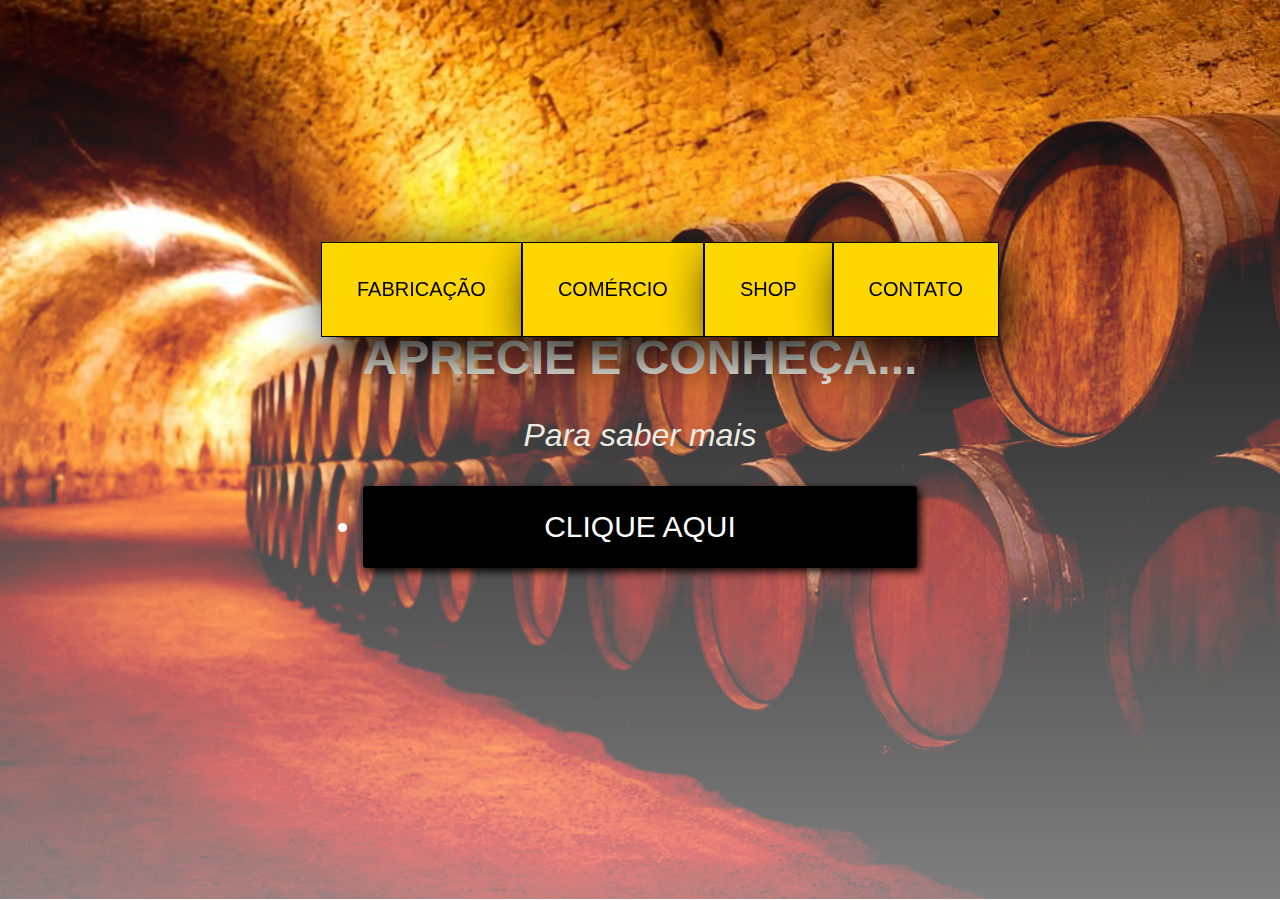
<file: index.html>
<!DOCTYPE html>
<html>
  <head>
    <meta charset="UTF-8">
    <meta name="viewport" content="width=device-width, initial-scale=1.0">
    <meta http-equiv="X-UA-Compatible" content="ie=edge">
    <title>Cervejaria Breja</title>
    <link rel="stylesheet" href="./CSS/estilo.css">
  </head>
  <body>

    <!--_-_-_-_-_-_-_- Header -_-_-_-_-_-_-_-_--->

    <div class="interface">
    <header>
      <ul class="menu-principal">
        <a href="PAGES/fabricacao.html"><li class="border-left">FABRICAÇÃO</li></a>
        <a href="#"><li class="border-left">COMÉRCIO</li></a>
          <a href="#"><li class="border-left">SHOP</li></a>
        <a href="PAGES/contato.html"><li class="border-left">CONTATO</li></a>
      </ul>
      <div class="banner">
        <h1>Aprecie e Conheça...</h1>
        <p>Para saber mais</p>
        <a href="PAGES/fabricacao.html"><li class="botao">Clique aqui</li></a>
      </div>
    </header>

    <!--_-_-_-_-_-_-_-_ Contenteudo _-_-_-_-_-_-_-_-_-->
    <main>
      <div class="descricao">

      </div>

      </main>
<!---_-_-_-_-_-_-_-_-_ HAMBURGUER _-_-_-_-_-_-_-_-_-_-->

      <input type="checkbox" id="navicon">
      <div class="nav-toggle">
        <label for="navicon" class="hamburger">
          <span></span>
          <span></span>
          <span></span>
        </label>
      </div>
    <nav class="sidebar"role="complementary">
      <a href="#" id="menu-nome">MENU</a></a><br>
      <a href="pages/fabricacao.html">Fabricação</a><br>
      <a href="#">Comércio</a><br>
      <a href="pages/contato.html">Contato</a></nav>
    </body>
  </div>
</html>
</file>
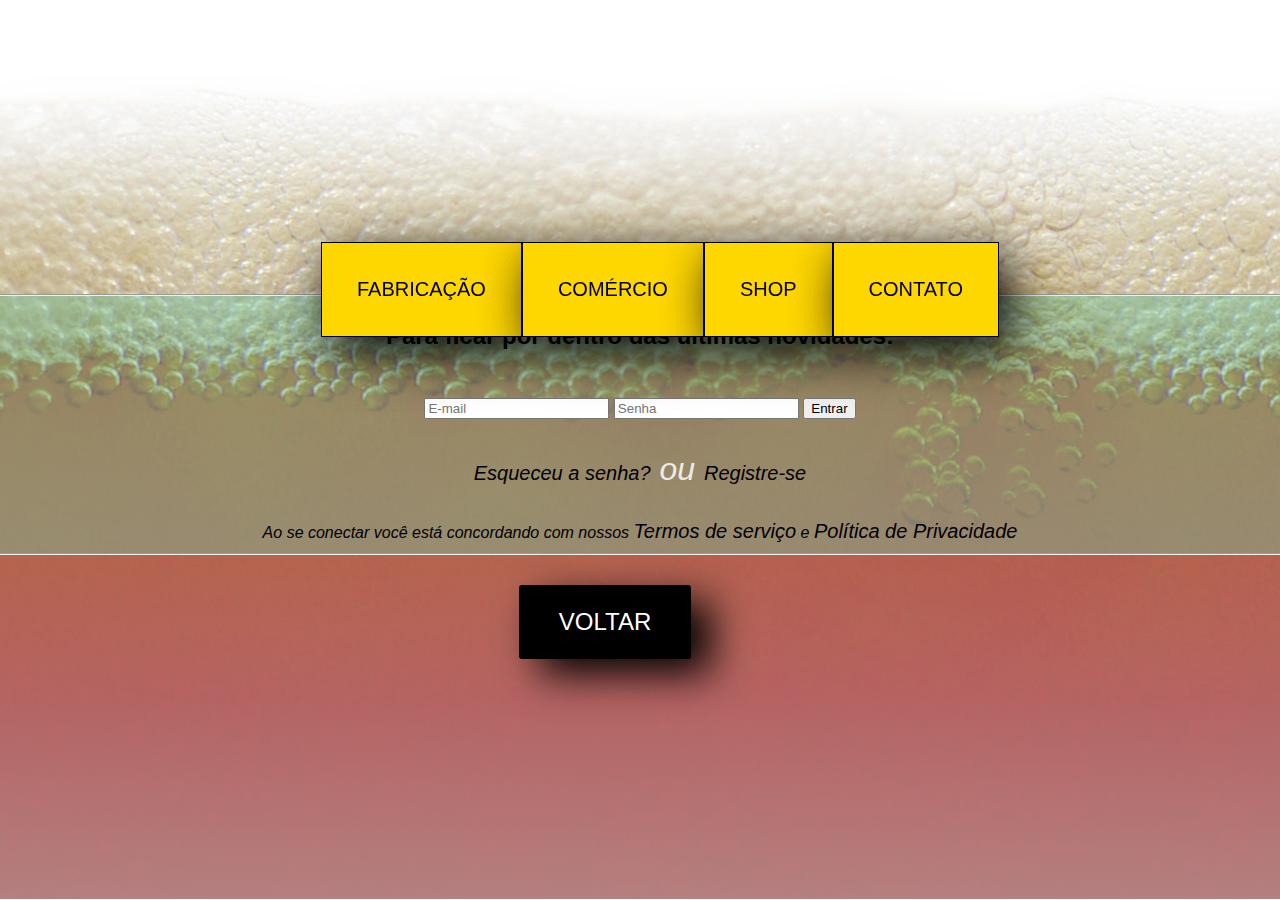
<file: PAGES/contato.html>
<!DOCTYPE html>
<html>
  <head>
    <meta charset="UTF-8">
    <meta name="viewport" content="width=device-width, initial-scale=1.0">
    <meta http-equiv="X-UA-Compatible" content="ie=edge">
    <title>Cervejaria Breja</title>
    <link rel="stylesheet" href="../CSS/contato.css">
  </head>
  <body>

    <!--_-_-_-_-_-_-_- Header -_-_-_-_-_-_-_-_--->

    <div class="interface">
    <header>
      <ul class="menu-principal">
        <a href="fabricacao.html"><li class="border-left">FABRICAÇÃO</li></a>
        <a href="#"><li class="border-left">COMÉRCIO</li></a>
        <a href="#"><li class="border-left">SHOP</li></a>
        <a href="contato.html"><li class="border-left">CONTATO</li></a>
      </ul>
      <div class="banner">
        <h1>Contate-nos!</h1>

           <fieldset class="backgr">
              <h2>Para ficar por dentro das ultimas novidades: </p></h2>
              <input type="text" name="email" placeholder="E-mail">
              <input type="password" name"pass" placeholder="Senha">
              <input type="button" name="entrar" value="Entrar">
              <p><a href="#">Esqueceu a senha?</a>  ou  <a href="#">Registre-se</a></p>
              <em>Ao se conectar você está concordando com nossos <a href="">Termos de serviço</a> e <a href="#">Política de Privacidade</a></em>
           </fieldset>
        <a href="../index.html" style="margin-left: 550px; " class="botao">Voltar</a>
    </body>
  </div>
</html>
</file>
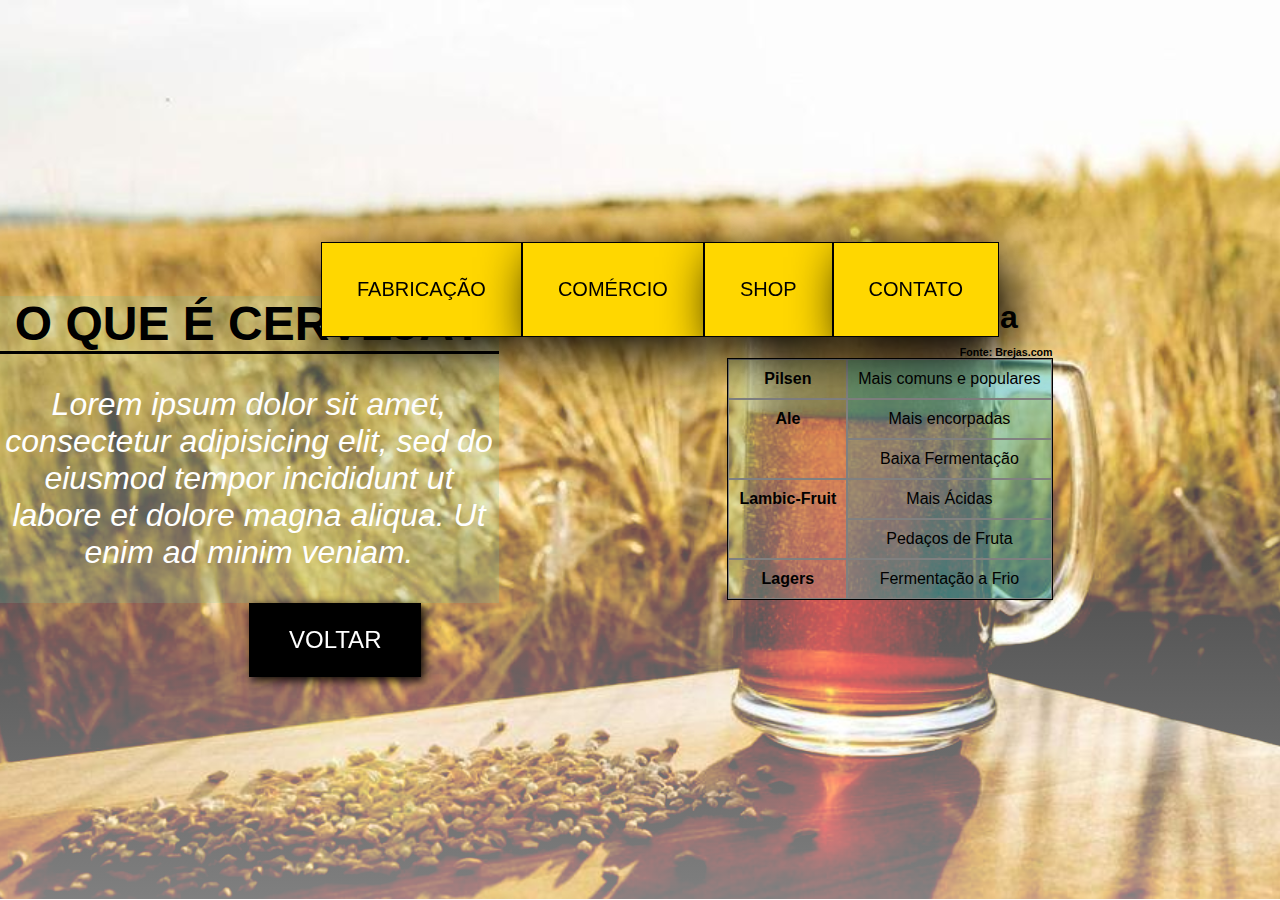
<file: PAGES/fabricacao.html>
<!DOCTYPE html>
<html>
  <head>
    <meta charset="UTF-8">
    <meta name="viewport" content="width=device-width, initial-scale=1.0">
    <meta http-equiv="X-UA-Compatible" content="ie=edge">
    <title>Fabricação</title>
    <link rel="stylesheet" href="../CSS/fabricacao.css">
  </head>
  <body>

    <!--_-_-_-_-_-_-_- Header -_-_-_-_-_-_-_-_--->

    <div class="interface">
    <header>
      <ul class="menu-principal">
        <a href="fabricacao.html"><li class="border-left">FABRICAÇÃO</li></a>
        <a href="#"><li class="border-left">COMÉRCIO</li></a>
        <a href="#"><li class="border-left">SHOP</li></a>
        <a href="contato.html"><li class="border-left">CONTATO</li></a>
      </ul>
      <div class="banner" style="width: 500px; background-color: rgba(111, 202, 166, 0.2);">
        <h1>O Que é Cerveja?</h1>
        <p>Lorem ipsum dolor sit amet, consectetur adipisicing elit, sed do eiusmod tempor incididunt ut labore et dolore magna aliqua. Ut enim ad minim veniam.</p>
        <a href="../index.html"  " class="botao">Voltar</a>
      </div>

    <table id="tabelaspec">
    <caption>Tipos de Cerveja <span>Fonte: Brejas.com</span></caption>
    <tr>
      <td class="ce">Pilsen</td>
      <td class="cd">Mais comuns e populares</td>
    </tr>
    <tr>
      <td rowspan="2" class="ce">Ale</td>
      <td class="cd">Mais encorpadas</td>
    </tr>
    <tr>
      <td class="cd">Baixa Fermentação</td>
    </tr>
    <tr>
      <td rowspan="2" class="ce">Lambic-Fruit</td>
      <td class="cd">Mais Ácidas</td>
    </tr>
    <tr>
      <td class="cd">Pedaços de Fruta</td>
    </tr>
    <tr>
      <td class="ce">Lagers</td>
      <td class="cd">Fermentação a Frio</td>
    </tr>
  </table>


    </header>

    <!--_-_-_-_-_-_-_-_ Contenteudo _-_-_-_-_-_-_-_-_-->
    <main>
      <div class="descricao">

      </div>

      </main>
<!---_-_-_-_-_-_-_-_-_ HAMBURGUER _-_-_-_-_-_-_-_-_-_-->

      <input type="checkbox" id="navicon">
      <div class="nav-toggle">
        <label for="navicon" class="hamburger">
          <span></span>
          <span></span>
          <span></span>
        </label>
      </div>
    <nav class="sidebar"role="complementary">
      <a href="#" id="menu-nome">MENU</a></a><br>
      <a href="fabricacao.html">Fabricação</a><br>
      <a href="#">Comércio</a><br>
      <a href="contato.html">Contato</a></nav>
    </body>
  </div>
</html>
</file>
<file: CSS/estilo.css>
@font-face {

}


a {

  text-decoration: none;
  color: black;
  font-size: 15pt;

}

body {
  font-family: arial, sans-serif;

}


.menu-principal {
  color: #38B0DE;
  position: fixed;
  list-style: none;
  margin-top: 0px;
}

.menu-principal li {
background-size: auto;
  padding: 20px;
  background-color: gold;
}


/*------------- MEDIA QUERIES ---------------*/


@media only screen and (max-width: 320px) {
  .banner {
    margin: 30px;
  }
}


@media only screen and (max-width: 425px) {

body {
    background-size: cover;
    font-size: 8pt;

}

.menu-principal {
    display: none;
  }

}

@media only screen and (max-width: 768px) {

  .menu-principal {
      margin-top: -280px;

      display: flex;

    }

  .menu-principal li {
      border: 1px white solid;
      box-shadow: 3px 3px 8px black;
      flex-direction: column;
      flex-grow: 1;


  }

  .nav-toggle, .hamburger, .sidebar, #navicon {
      display: none;
    }
}

@media only screen and (max-width: 1024px){

.nav-toggle, .hamburger, .sidebar, #navicon {
      display: none;
  }

.menu-principal {
    display: flex;
    flex-direction: row;

  }

.menu-principal li{
    border: 1px white solid;

  }

}

@media only screen and (max-width: 1440px) {

  .nav-toggle, .hamburger, .sidebar, #navicon {
      display: none;

}

.menu-principal {
  display: flex;
  flex-direction: row;
  margin-top: -250px;

  }
}

@media only screen and (max-width: 2560px) {

.banner .botao {
  font-size: 15pt;

}
  .nav-toggle, .hamburger, .sidebar, #navicon {
      display: none;
}


/*------------------- MENU ---------------------*/

.menu-principal{
    display: flex;
    flex-direction: row;
    font-size: 15pt;
    margin-top: -300px

  }

  .menu-principal li:hover {
    padding:45px;
    transition: 0.8s;

  }
  .menu-principal li:after {
    padding: 45px;
    transition: 0.7s;
  }

  .menu-principal li {
font-size: 15pt;
padding: 35px;
border: 1px black solid;
box-shadow: 10px 15px 50px black;

  }

.banner> .botao {

  box-shadow: 20px 15px 40px black;

  }

}

header {
  background-image: linear-gradient(to bottom, black 0%,white 200%), url(../IMG/barril-de-cerveja.jpeg);
  background-blend-mode: lighten;
  background-repeat: no-repeat;
  background-size: cover;
  background-attachment: fixed;
  background-position: center;
  height: 100vh;
  min-height: 400px;
  display: flex;
  justify-content: center;
  align-items: center;
  text-align: center;
  margin: -9px;
}
header .banner p, header .banner h1 {
  color: #ecece2;
}

header .banner h1 {
  margin: 0px;
  font-size: 3em;
  text-transform: uppercase;
}

header .banner p {
  font-size: 2em;
  font-style: italic;
}

header .banner .botao {
  color: #fff;
  background-color: black;
  border-color: black;
  border-radius: 3px;
  font-size: 1.5em;
  padding: 20px 40px;
  line-height: 1.42857143;
  text-align: center;
  vertical-align: middle;
  cursor: pointer;
  text-decoration: none;
  text-transform: uppercase;
}


.botao {
  box-shadow: 3px 3px 10px black;
}



/*-----------MENU HAMBURGUER---------*/

@media only screen and (max-width: 480px) {

.menu-principal {
  display: none;
}

.banner, .botao {
  font-size: 9pt;

}

.nav-toggle {
  display: block;
  padding: 10px 10px 15px 10px;
  background-color: gold;
  position: fixed;
  top: 0px;
  left: 0px;
  z-index: 50;
}

.hamburger {
  width: 1.08em;
  position: relative;
  display: inline-block;
  height: 0.6em;
  font-size: 1.2em;
  background-color: gold;
  cursor: pointer;
}

.hamburger span {
  width: 100%;
  background-color: #000;
  display: block;
  position: absolute;
  left: 0px;
  height: 0.185em;
  border-radius: 1.2px;
  transition: 0.5s all;
  -webkit-transition: 0.5s all;
  -ms-transition: 0.5s all;
  -moz-transition: 0.5s all;
  -o-transition: 0.5s all;
}

.hamburger span:nth-child(1) {
  top: 0px;
}

.hamburger span:nth-child(2) {
  top: 0.36em;
}

.hamburger span:nth-child(3) {
  top: 0.73em;
}

.sidebar {
  padding-right: 10px;
  padding-left: 30px;
  box-shadow: 3px 3px 15px black;
  display: flex;
  border: 1px black solid;
  flex-direction: column;
  color: white;
  padding-top: 50px;
  padding-bottom: 23px;
  text-align: left;
  width: 80%;
  height: 40%;
  position: fixed;
  background: gold;
  top: 0px;
  left: 0px;
  z-index: 5;
  visibility: hidden;
  opacity: 0;
  transition: 0.7s all;
  -webkit-transition: 0.7s all;
  -ms-transition: 0.7s all;
  -moz-transition: 0.7s all;
  -o-transition: 0.7s all;
}

.sidebar a {
  border-bottom: 1px black solid;
  padding-bottom: 5px;
}

#menu-nome {
  color: darkgray;
  border-radius: 1px darkgray solid;
  padding-bottom: 20px;
  text-align: center;
}


#navicon {
  display: none;
}
#navicon:checked ~ .sidebar {
  visibility: visible;
  opacity: 1;
}

#navicon:checked ~ .nav-toggle > .hamburger span {
  top: 0.36em;
}

#navicon:checked ~ .nav-toggle > .hamburger span:nth-child(1) {
  transform: rotate(45deg);
  -webkit-transform: rotate(45deg);
  -ms-transform: rotate(45deg);
  -moz-transform: rotate(45deg);
  -o-transform: rotate(45deg);
}

#navicon:checked ~ .nav-toggle > .hamburger span:nth-child(2) {
  transform: rotate(45deg);
  -webkit-transform: rotate(45deg);
  -ms-transform: rotate(45deg);
  -moz-transform: rotate(45deg);
  -o-transform: rotate(45deg);
}

#navicon:checked ~ .nav-toggle > .hamburger span:nth-child(3) {
  transform: rotate(-45deg);
  -webkit-transform: rotate(-45deg);
  -ms-transform: rotate(-45deg);
  -moz-transform: rotate(-45deg);
  -o-transform: rotate(-45deg);
    }

}

/*------------- HOVER --------------*/

a:hover {
  text-decoration: underline;
  color: white;
transition: 0.7s;

}
</file>
<file: CSS/contato.css>
@font-face {

}


a {

  text-decoration: none;
  color: black;
  font-size: 15pt;

}

body {
  font-family: arial, sans-serif;

}


.menu-principal {
  color: #38B0DE;
  position: fixed;
  list-style: none;
  margin-top: 0px;
}

.menu-principal li {
background-size: auto;
  padding: 20px;
  background-color: gold;
}


/*------------- MEDIA QUERIES ---------------*/


@media only screen and (max-width: 320px) {
  .banner {
    margin: 30px;
  }
}


@media only screen and (max-width: 425px) {

body {
    background-size: cover;
    font-size: 8pt;

}

.menu-principal {
    display: none;
  }

}

@media only screen and (max-width: 768px) {

  .menu-principal {
      margin-top: -280px;

      display: flex;

    }

  .menu-principal li {
      border: 1px white solid;
      box-shadow: 3px 3px 8px black;
      flex-direction: column;
      flex-grow: 1;


  }

  .nav-toggle, .hamburger, .sidebar, #navicon {
      display: none;
    }
}

@media only screen and (max-width: 1024px){

.nav-toggle, .hamburger, .sidebar, #navicon {
      display: none;
  }

.menu-principal {
    display: flex;
    flex-direction: row;

  }

.menu-principal li{
    border: 1px white solid;

  }

}

@media only screen and (max-width: 1440px) {

  .nav-toggle, .hamburger, .sidebar, #navicon {
      display: none;

}

.menu-principal {
  display: flex;
  flex-direction: row;
  margin-top: -250px;

  }
}

@media only screen and (max-width: 2560px) {

.banner .botao {
  font-size: 15pt;

}
  .nav-toggle, .hamburger, .sidebar, #navicon {
      display: none;
}


/*------------------- MENU ---------------------*/

.menu-principal{
    display: flex;
    flex-direction: row;
    font-size: 15pt;
    margin-top: -300px

  }

.menu-principal li:hover {
  padding:45px;
  transition: 0.8s;

}
.menu-principal li:after {
  padding: 45px;
  transition: 0.7s;
}

  .menu-principal li {
font-size: 15pt;
padding: 35px;
border: 1px black solid;
box-shadow: 10px 15px 50px black;

  }

.banner> .botao {

  box-shadow: 20px 15px 40px black;

  }

}

header {
  background-image: linear-gradient(to bottom, black 0%,white 200%), url(../IMG/cerveja.jpg);
  background-blend-mode: lighten;
  background-repeat: no-repeat;
  background-size: cover;
  background-attachment: fixed;
  background-position: center;
  height: 100vh;
  min-height: 400px;
  display: flex;
  justify-content: center;
  align-items: center;
  text-align: center;
  margin: -9px;
}
header .banner p, header .banner h1 {
  color: #ecece2;
}

header .banner h1 {
  margin: 0px;
  font-size: 3em;
  text-transform: uppercase;
}

header .banner p {
  font-size: 2em;
  font-style: italic;
}

header .banner .botao {
  color: #fff;
  background-color: black;
  border-color: black;
  border-radius: 3px;
  font-size: 1.5em;
  padding: 20px 40px;
  line-height: 1.42857143;
  text-align: center;
  vertical-align: middle;
  cursor: pointer;
  text-decoration: none;
  text-transform: uppercase;
}


.botao {
  display: flex;
  box-shadow: 3px 3px 10px black;
  position: relative;
  justify-content: center;
  align-items: center;

  margin-right: 620px;
  margin-top: 30px;
}

.backgr {
background-color: rgba(111, 202, 166, 0.4);

}

/*-----------MENU HAMBURGUER---------*/

@media only screen and (max-width: 480px) {

.menu-principal {
  display: none;
}

.banner, .botao {
  font-size: 9pt;

}

.nav-toggle {
  display: block;
  padding: 10px 10px 15px 10px;
  background-color: gold;
  position: fixed;
  top: 0px;
  left: 0px;
  z-index: 50;
}

.hamburger {
  width: 1.08em;
  position: relative;
  display: inline-block;
  height: 0.6em;
  font-size: 1.2em;
  background-color: gold;
  cursor: pointer;
}

.hamburger span {
  width: 100%;
  background-color: #000;
  display: block;
  position: absolute;
  left: 0px;
  height: 0.185em;
  border-radius: 1.2px;
  transition: 0.5s all;
  -webkit-transition: 0.5s all;
  -ms-transition: 0.5s all;
  -moz-transition: 0.5s all;
  -o-transition: 0.5s all;
}

.hamburger span:nth-child(1) {
  top: 0px;
}

.hamburger span:nth-child(2) {
  top: 0.36em;
}

.hamburger span:nth-child(3) {
  top: 0.73em;
}

.sidebar {
  padding-right: 10px;
  padding-left: 30px;
  box-shadow: 3px 3px 15px black;
  display: flex;
  border: 1px black solid;
  flex-direction: column;
  color: white;
  padding-top: 50px;
  padding-bottom: 23px;
  text-align: left;
  width: 80%;
  height: 40%;
  position: fixed;
  background: gold;
  top: 0px;
  left: 0px;
  z-index: 5;
  visibility: hidden;
  opacity: 0;
  transition: 0.7s all;
  -webkit-transition: 0.7s all;
  -ms-transition: 0.7s all;
  -moz-transition: 0.7s all;
  -o-transition: 0.7s all;
}

.sidebar a {
  border-bottom: 1px black solid;
  padding-bottom: 5px;
}

#menu-nome {
  color: darkgray;
  border-radius: 1px darkgray solid;
  padding-bottom: 20px;
  text-align: center;
}


#navicon {
  display: none;
}
#navicon:checked ~ .sidebar {
  visibility: visible;
  opacity: 1;
}

#navicon:checked ~ .nav-toggle > .hamburger span {
  top: 0.36em;
}

#navicon:checked ~ .nav-toggle > .hamburger span:nth-child(1) {
  transform: rotate(45deg);
  -webkit-transform: rotate(45deg);
  -ms-transform: rotate(45deg);
  -moz-transform: rotate(45deg);
  -o-transform: rotate(45deg);
}

#navicon:checked ~ .nav-toggle > .hamburger span:nth-child(2) {
  transform: rotate(45deg);
  -webkit-transform: rotate(45deg);
  -ms-transform: rotate(45deg);
  -moz-transform: rotate(45deg);
  -o-transform: rotate(45deg);
}

#navicon:checked ~ .nav-toggle > .hamburger span:nth-child(3) {
  transform: rotate(-45deg);
  -webkit-transform: rotate(-45deg);
  -ms-transform: rotate(-45deg);
  -moz-transform: rotate(-45deg);
  -o-transform: rotate(-45deg);
    }

}


/*------------- HOVER --------------*/

a:hover {
  text-decoration: underline;
  color: white;
transition: 0.7s;

}
</file>
<file: CSS/fabricacao.css>
@font-face {

}


a {

  text-decoration: none;
  color: black;
  font-size: 15pt;

}

body {
  font-family: arial, sans-serif;

}

body h1 {
  margin: 50px;

}


.menu-principal {
  color: #38B0DE;
  position: absolute;
  list-style: none;
  margin-top: 0px;
}

.menu-principal li {
background-size: auto;
  padding: 20px;
  background-color: gold;
}


/*------------- MEDIA QUERIES ---------------*/


@media only screen and (max-width: 320px) {
  .banner, h1 {
    margin-left: 10px;
    margin-top: -210px;
    width: 300px;
    font-size: 10pt;

  }
table {
position: absolute;
margin-top: 170px;

}

.banner h1 {
    font-size: 10pt;

}

.botao{
display: none;

}

}


@media only screen and (max-width: 425px) {

body {
    background-size: cover;
    font-size: 8pt;

}

.menu-principal {
    display: none;
  }

}

@media only screen and (max-width: 768px) {

  .menu-principal {
      margin-top: -280px;

      display: flex;

    }

.menu-principal li {
      border: 1px white solid;
      box-shadow: 3px 3px 8px black;
      flex-direction: column;
      flex-grow: 1;


  }

.nav-toggle, .hamburger, .sidebar, #navicon {
      display: none;
    }
}

@media only screen and (max-width: 1024px){

.nav-toggle, .hamburger, .sidebar, #navicon {
      display: none;
  }

.menu-principal {
    display: flex;
    flex-direction: row;

  }

.menu-principal li{
    border: 1px white solid;

  }

}

@media only screen and (max-width: 1440px) {

  .nav-toggle, .hamburger, .sidebar, #navicon {
      display: none;

}

.menu-principal {
  display: flex;
  flex-direction: row;
  margin-top: -250px;

  }
}

@media only screen and (max-width: 2560px) {

.banner .botao {
  font-size: 15pt;

}
  .nav-toggle, .hamburger, .sidebar, #navicon {
      display: none;
  }
}

/*------------------- MENU ---------------------*/

.menu-principal {
    display: flex;
    flex-direction: row;
    font-size: 15pt;
    margin-top: -300px;
    position:fixed;

}

.menu-principal li:hover {
  padding:45px;
  transition: 0.8s;

}
.menu-principal li:after {
  padding: 45px;
  transition: 0.7s;
}


.menu-principal li {
  font-size: 15pt;
  padding: 35px;
  border: 1px black solid;
  box-shadow: 10px 15px 50px black;

  }


header {
  background-image: linear-gradient(to bottom, black 0%,white 200%), url(../IMG/cerveja-fundo.jpg);
  background-blend-mode: lighten;
  background-repeat: no-repeat;
  background-size: cover;
  background-attachment: fixed;
  background-position: center;
  height: 100vh;
  min-height: 400px;
  display: flex;
  justify-content: center;
  align-items: center;
  text-align: center;
  margin: -9px;
}


header .banner h1 {
  color: black;
  margin: 0px;
  font-size: 3em;
  text-transform: uppercase;
  border-bottom: 3px black solid;
}

header .banner p {
  font-size: 2em;
  font-style: italic;
  color: white;
}

table#tabelaspec {
  border: 1px solid #000000;
  border-spacing: 0px;
  margin-left: auto;
  margin-right: auto;
}

table#tabelaspec td {
  border: 1px solid #808080;
  padding: 10px;
  text-align: center;
  vertical-align: middle;
}

table#tabelaspec td.ce {
  color: #000;
  background-color: rgba(111, 202, 166, 0.2);
  vertical-align: top;
  font-weight: bold;
}

table#tabelaspec td.cd {
  background-color: rgba(32,178,170, 0.4);
}

table#tabelaspec caption {
  co
  font-size: 13pt;
  font-weight: bolder;
  font-size: 2em;
}

table#tabelaspec caption span {
  display: block;
  float: right;
  color: #000000;
  font-size: 8pt;
  margin-top: 10px;
}


header .banner .botao {
  color: #fff;
  background-color: black;
  font-size: 1.5em;
  padding: 20px 40px;
  line-height: 1.42857143;
  text-align: center;
  vertical-align: middle;
  cursor: pointer;
  text-decoration: none;
  text-transform: uppercase;
}


header .botao {
  box-shadow: 3px 3px 10px black;
  position: fixed;
  align-items:stretch;
}


/*-----------MENU HAMBURGUER---------*/

@media only screen and (max-width: 480px) {

.menu-principal {
  display: none;
}

.banner, .botao {
  font-size: 9pt;

}

.nav-toggle {
  display: block;
  padding: 10px 10px 15px 10px;
  background-color: gold;
  position: fixed;
  top: 0px;
  left: 0px;
  z-index: 50;
}

.hamburger {
  width: 1.08em;
  position: relative;
  display: inline-block;
  height: 0.6em;
  font-size: 1.2em;
  background-color: gold;
  cursor: pointer;
}

.hamburger span {
  width: 100%;
  background-color: #000;
  display: block;
  position: absolute;
  left: 0px;
  height: 0.185em;
  border-radius: 1.2px;
  transition: 0.5s all;
  -webkit-transition: 0.5s all;
  -ms-transition: 0.5s all;
  -moz-transition: 0.5s all;
  -o-transition: 0.5s all;
}

.hamburger span:nth-child(1) {
  top: 0px;
}

.hamburger span:nth-child(2) {
  top: 0.36em;
}

.hamburger span:nth-child(3) {
  top: 0.73em;
}

.sidebar {
  padding-right: 10px;
  padding-left: 30px;
  box-shadow: 3px 3px 15px black;
  display: flex;
  border: 1px black solid;
  flex-direction: column;
  color: white;
  padding-top: 50px;
  padding-bottom: 23px;
  text-align: left;
  width: 80%;
  height: 40%;
  position: fixed;
  background: gold;
  top: 0px;
  left: 0px;
  z-index: 5;
  visibility: hidden;
  opacity: 0;
  transition: 0.7s all;
  -webkit-transition: 0.7s all;
  -ms-transition: 0.7s all;
  -moz-transition: 0.7s all;
  -o-transition: 0.7s all;
}

.sidebar a {
  border-bottom: 1px black solid;
  padding-bottom: 5px;
}

#menu-nome {
  color: darkgray;
  border-radius: 1px darkgray solid;
  padding-bottom: 20px;
  text-align: center;
}


#navicon {
  display: none;
}
#navicon:checked ~ .sidebar {
  visibility: visible;
  opacity: 1;
}

#navicon:checked ~ .nav-toggle > .hamburger span {
  top: 0.36em;
}

#navicon:checked ~ .nav-toggle > .hamburger span:nth-child(1) {
  transform: rotate(45deg);
  -webkit-transform: rotate(45deg);
  -ms-transform: rotate(45deg);
  -moz-transform: rotate(45deg);
  -o-transform: rotate(45deg);
}

#navicon:checked ~ .nav-toggle > .hamburger span:nth-child(2) {
  transform: rotate(45deg);
  -webkit-transform: rotate(45deg);
  -ms-transform: rotate(45deg);
  -moz-transform: rotate(45deg);
  -o-transform: rotate(45deg);
}

#navicon:checked ~ .nav-toggle > .hamburger span:nth-child(3) {
  transform: rotate(-45deg);
  -webkit-transform: rotate(-45deg);
  -ms-transform: rotate(-45deg);
  -moz-transform: rotate(-45deg);
  -o-transform: rotate(-45deg);
    }

}


/*------------- HOVER --------------*/

a:hover {
  text-decoration: underline;
  color: white;
transition: 0.7s;

}
</file>
